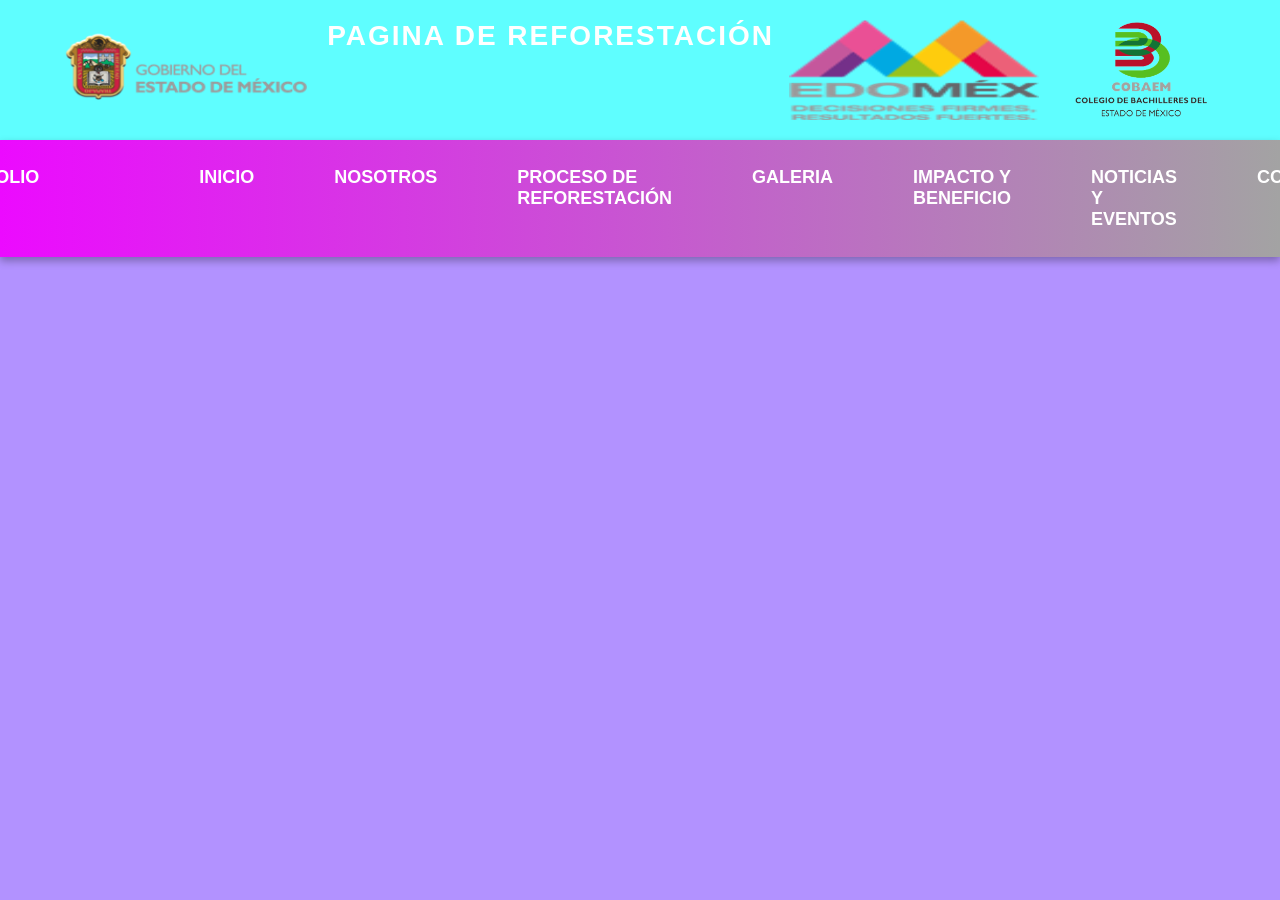
<file: reforestacion/index.html>
<!DOCTYPE html>
<html>
<head>
	<meta charset="utf-8">
	<meta name="viewport" content="width=device-width, initial-scale=1">
	<link rel="stylesheet" type= "text/css" href="estilos.css"> 
	<title>Eco Book</title>
</head>
<body>
	<header>
		<img src="img/Estado.png" width="250px">

		<span> Pagina de reforestación </span>
<img src="img/Edomex.png" width="250px">
<img src="img/Cobaem.png" alt="logo del portafolio">
		
	</header>
 
<div>
	

<!-- Barra de navegacion -->
<nav>
	<ul>
		<li><a href="/figuada/index.html">Portafolio</a></li>
		<li><a href= "portafolio/index.html"></a>
		<li><a href="pagina de inicio.html">Inicio</a></li>
		<li><a href="nosotros.html">Nosotros</a></li>
		<li><a href="procesodereforestacion.html">Proceso de reforestación</a> </li>
		<li><a href="galeria.html">Galeria</a></li>
		<li><a href="impactosybeneficios.html">Impacto y Beneficio</a></li>
		<li><a href="noticiasyeventos.html">Noticias y Eventos</a></li>
		<li><a href="contacto.html">Contacto</a></li>
    </ul>
</nav>

</body>
</html>
</file>
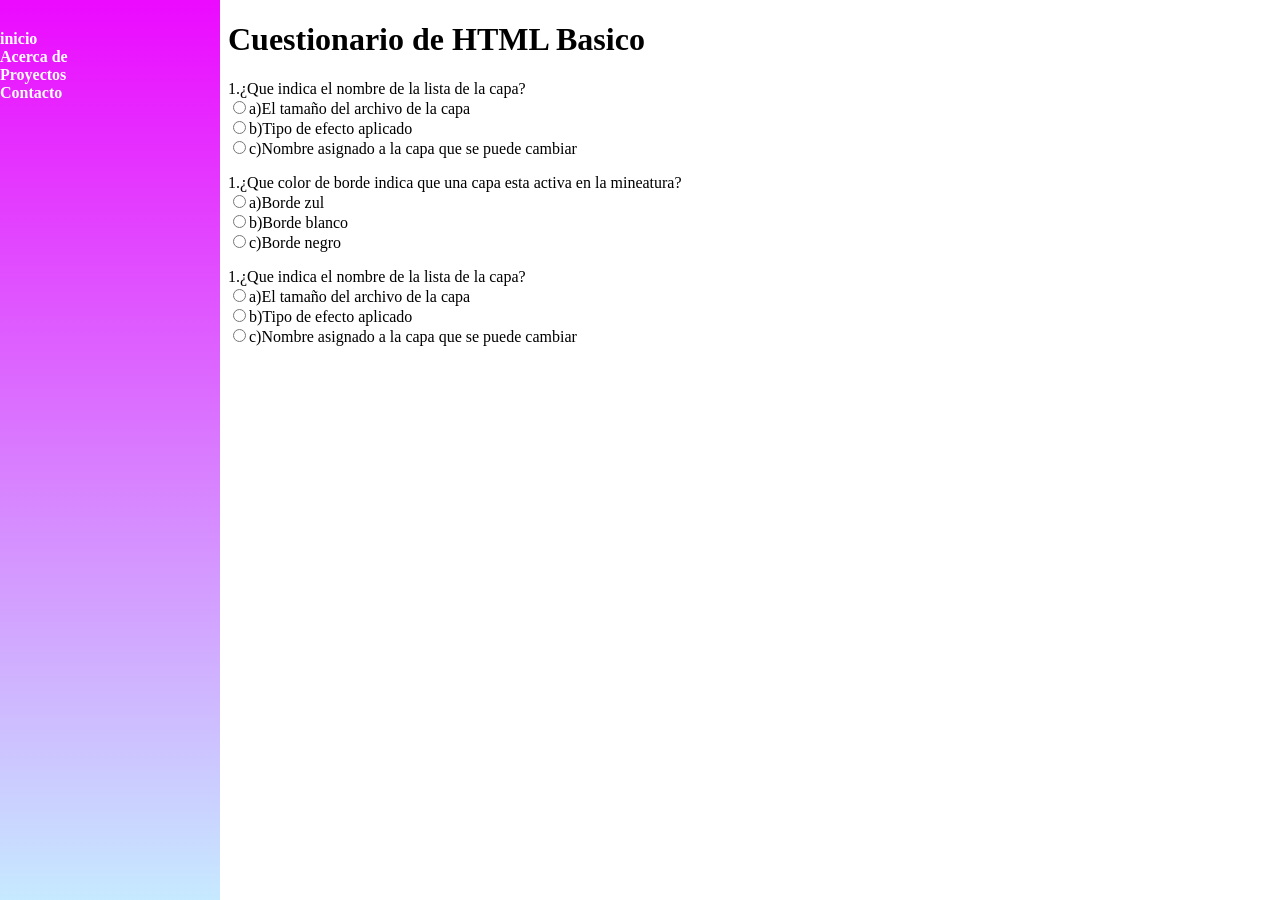
<file: cuestionario.html>
<!DOCTYPE html>
<html>
<head>
	<meta charset="utf-8">
	<meta name="viewport" content="width=device-width, initial-scale=1">
	<title>Cuestionario</title>
</head>
<!--Nav izquierdo-->
<nav>
	<ul> 
		<li><a href="inicio.html">inicio</a></li>
		<li><a href="#">Acerca de</a></li>
		<li><a href="#">Proyectos</a>
		<ul>
		<li><a href="#">Calificaciones</a></li>
		<li><a href="#">Directorio</a></li>
		<li><a href="#">Reforestación</a></li>
		<li><a href="cuestionario.html">Cuestionario</a></li>
		</ul></li>
		<li><a href="contacto.html">Contacto</a></li>
	</ul>
</nav>
<div class="contenido">
	<title>Mi portafolio 603A</title>
	<style type="text/css"></style>
	<link rel="stylesheet" type= "text/css" href="estilos.css"> 
</head>

<body>
<h1>Cuestionario de HTML Basico</h1>
<form action="#"method="post">
	<!pregunta 1-->
		<p> 1.¿Que indica el nombre de la lista de la capa?</br>
			<input type="radio" name="p1"value="a">a)El tamaño del archivo de la capa</br>
			<input type="radio" name="p1"value="b">b)Tipo de efecto aplicado</br>
			<input type="radio" name="p1"value="c">c)Nombre asignado a la capa que se puede cambiar</br>
    <!pregunta 2-->
		<p> 1.¿Que color de borde indica que una capa esta activa en la mineatura?</br>
			<input type="radio" name="p1"value="a">a)Borde zul</br>
			<input type="radio" name="p1"value="b">b)Borde blanco</br>
			<input type="radio" name="p1"value="c">c)Borde negro</br>
	<!pregunta 3-->
		<p> 1.¿Que indica el nombre de la lista de la capa?</br>
			<input type="radio" name="p1"value="a">a)El tamaño del archivo de la capa</br>
			<input type="radio" name="p1"value="b">b)Tipo de efecto aplicado</br>
			<input type="radio" name="p1"value="c">c)Nombre asignado a la capa que se puede cambiar</br>		

</body>
</html>
</file>
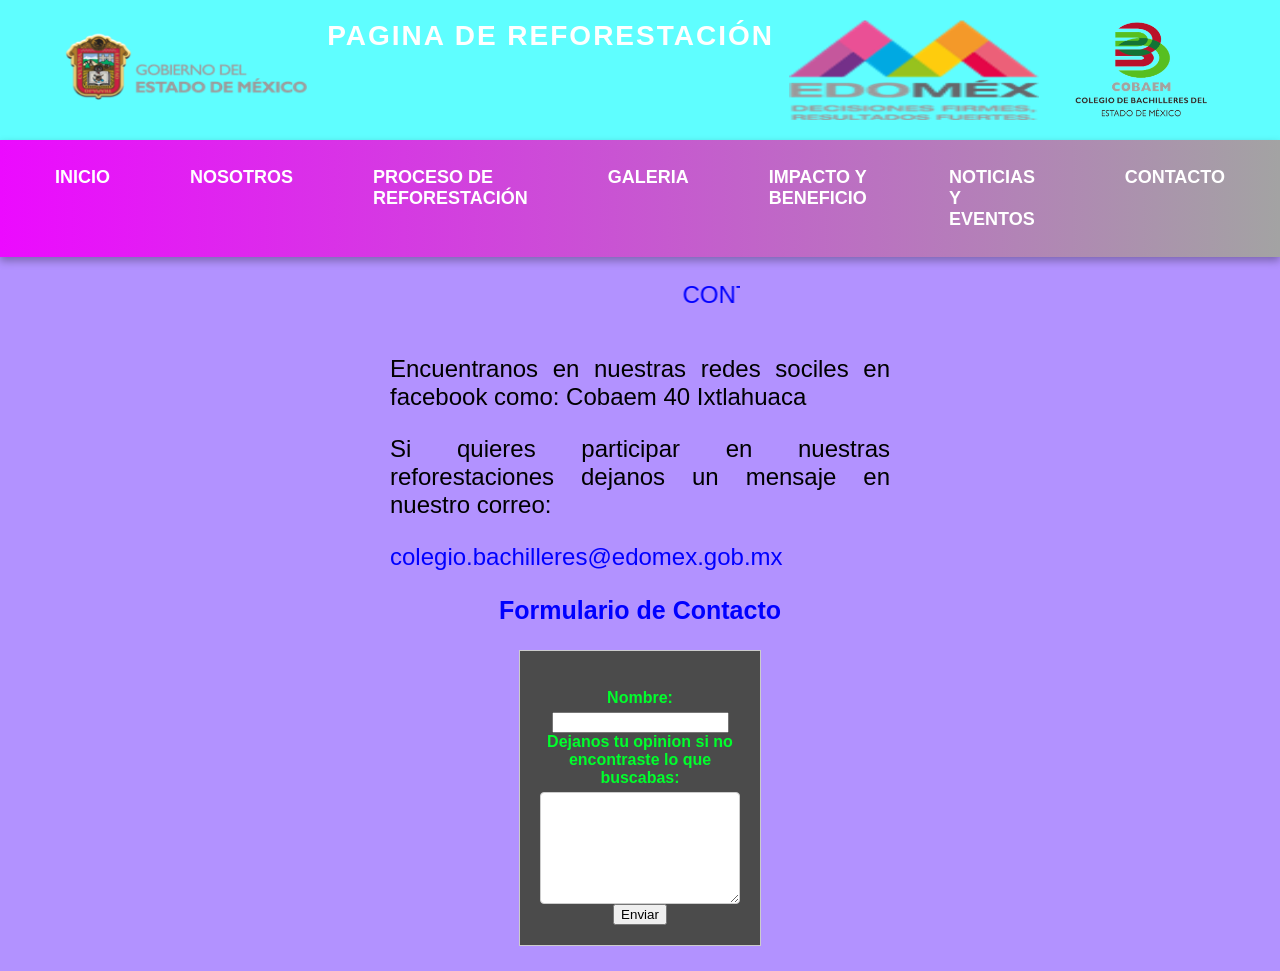
<file: reforestacion/contacto.html>
<html>
<head>
	<meta charset="utf-8">
	<meta name="viewport" content="width=device-width, initial-scale=1">
	<link rel="stylesheet" type= "text/css" href="estilos2.css"> 
	<title>Eco Book</title>
	<style>
		p{
			font-size: 1.5em;
			color: black;
		}
	</style>
</head>
<body>
<header>
		<img src="img/Estado.png" width="250px">

		<span> Pagina de reforestación </span>
<img src="img/Edomex.png" width="250px">
<img src="img/Cobaem.png" alt="logo del portafolio">
		
	</header>

	 
<!-- Barra de navegacion -->
<nav>
	<ul>
		<li><a href="pagina de inicio.html">Inicio</a></li>
		<li><a href="nosotros.html">Nosotros</a></li>
		<li><a href="procesodereforestacion.html">Proceso de reforestación</a> </li>
		<li><a href="galeria.html">Galeria</a></li>
		<li><a href="impactosybeneficios.html">Impacto y Beneficio</a></li>
		<li><a href="noticiasyeventos.html">Noticias y Eventos</a></li>
		<li><a href="index.html">Contacto</a></li>


</ul>
</nav>
<p style="color: blue; text-align: center;"style="font-size: 40px;">
<marquee direction="left" behavior="scroll" scrollamount="5" scrolldelay="100"width="200" height="50">CONTACTO</marquee></p>
 <center><p style="text-align: justify; width: 500px;color: black;"> Encuentranos en nuestras redes sociles en facebook como: Cobaem 40 Ixtlahuaca</p>
     <center><p style="text-align: justify; width: 500px;color: black;">Si quieres participar en nuestras reforestaciones dejanos un mensaje en nuestro correo:</p> 
     <center><p style="text-align: justify; width: 500px;color: blue;"> colegio.bachilleres@edomex.gob.mx</p> 

<title>Mi portafolio 603A</title>
	<style type="text/css"></style>
	<link rel="stylesheet" type= "text/css" href="estilos.css"> 
</head>
<h1>
	<style>
		p{
			font-size: 1.5em;
			color: black;
		}
	</style>

    <p style="color: blue; text-align: center;font-size: 25px;"> Formulario de Contacto</p>
  </h1>
  <form action="#" method="post">
  	<br>
    <label for="Nombre">Nombre:</label>
    <input type="Nombre" id="Nombre" name="Nombre" required>
  	<br>
    <label for="Mensaje"> Dejanos tu opinion si no encontraste lo que buscabas:</label>
    <textarea id="Mensaje" name="Mensaje" rows="5" required></textarea>
    <button type="Submit">Enviar</button>
  </form>

</body>
</html>
</body>
</html>
</file>
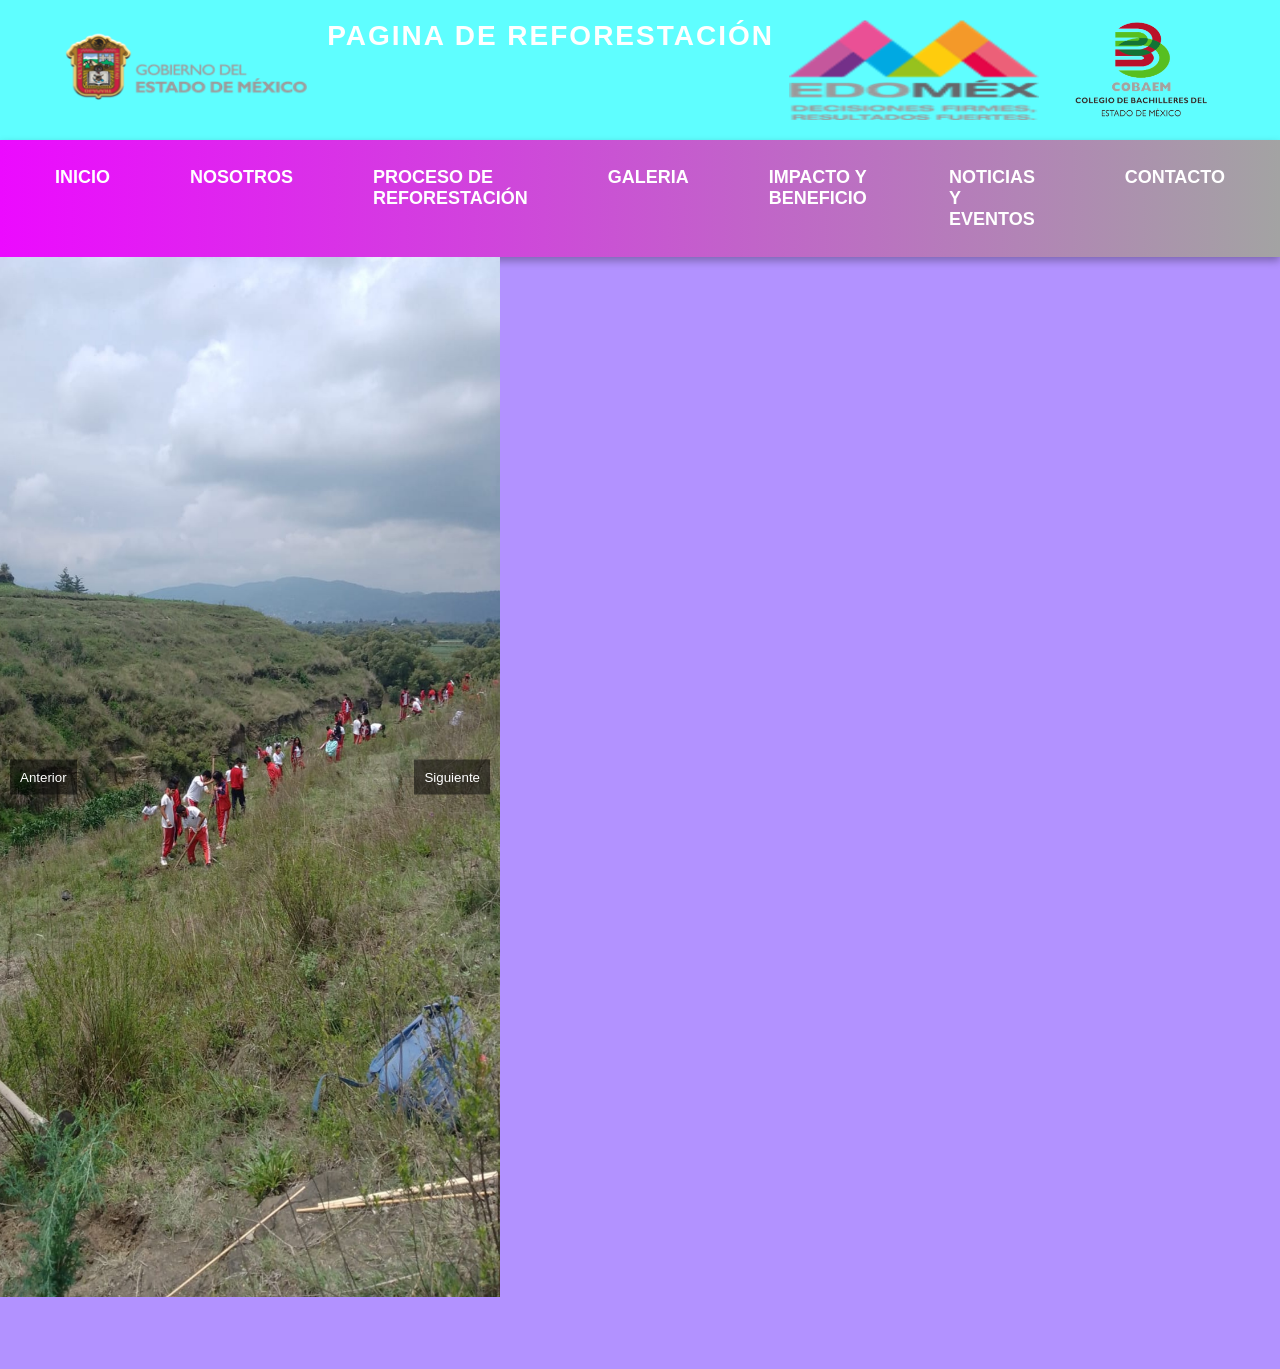
<file: reforestacion/galeria.html>
<html>
<head>
	<meta charset="utf-8">
	<meta name="viewport" content="width=device-width, initial-scale=1">
	<link rel="stylesheet" type= "text/css" href="estilos.css"> 
	<title>Eco Book</title>
<style>
		p{
			font-size: 1.5em;
			color: black;
		}
	</style>
</head>
<body>
	<header>
		<img src="img/Estado.png" width="250px">

		<span> Pagina de reforestación </span>
<img src="img/Edomex.png" width="250px">
<img src="img/Cobaem.png" alt="logo del portafolio">
			</header>




<!-- Barra de navegacion -->
<nav>
	<ul>
		<li><a href="pagina de inicio.html">Inicio</a></li>
		<li><a href="nosotros.html">Nosotros</a></li>
		<li><a href="procesodereforestacion.html">Proceso de reforestación</a> </li>
		<li><a href="index.html">Galeria</a></li>
		<li><a href="impactosybeneficios.html">Impacto y Beneficio</a></li>
		<li><a href="noticiasyeventos.html">Noticias y Eventos</a></li>
		<li><a href="contacto.html">Contacto</a></li>
	</ul>
</nav>
     <div>
	
    </div>

    </div>
    <head>
<title>Carrusel de Imágenes</title>
<style>
  .carousel-container {
    width: 500px;
    overflow: hidden;
    position: relative;
  }

  .carousel-slide {
    display: flex;
    transition: transform 0.5s ease-in-out;
  }

  .carousel-slide img {
    width: 100%;
    flex-shrink: 0;
  }

  .carousel-button {
    position: absolute;
    top: 50%;
    transform: translateY(-50%);
    background-color: rgba(0, 0, 0, 0.5);
    color: white;
    border: none;
    padding: 10px;
    cursor: pointer;
  }

  .carousel-button.prev {
    left: 10px;
  }

  .carousel-button.next {
    right: 10px;
  }
</style>
</head>
<body>

  <div class="carousel-container">
    <div class="carousel-slide">
      <img src="1.jpg" alt="Imagen 1">
      <img src="2.jpg" alt="Imagen 2">
      <img src="3.jpg" alt="Imagen 3">
      <img src="4.jpg" alt="Imagen 4">
      <img src="5.jpg" alt="Imagen 5">
    </div>
    <button class="carousel-button prev" onclick="prevSlide()">Anterior</button>
    <button class="carousel-button next" onclick="nextSlide()">Siguiente</button>
  </div>

  <script>
    let slideIndex = 0;
    const slides = document.querySelector('.carousel-slide');
    const totalSlides = document.querySelectorAll('.carousel-slide img').length;

    function showSlide(index) {
      if (index >= totalSlides) {
        slideIndex = 0;
      } else if (index < 0) {
        slideIndex = totalSlides - 1;
      } else {
        slideIndex = index;
      }
      slides.style.transform = `translateX(${-slideIndex * 100}%)`;
    }

    function nextSlide() {
      showSlide(slideIndex + 1);
    }

    function prevSlide() {
      showSlide(slideIndex - 1);
    }

    // Optional: Auto slide every few seconds
    // setInterval(nextSlide, 3000);
  </script>

</body>
<br>
<br>
<br>
<br>

</body>
</html>
</file>
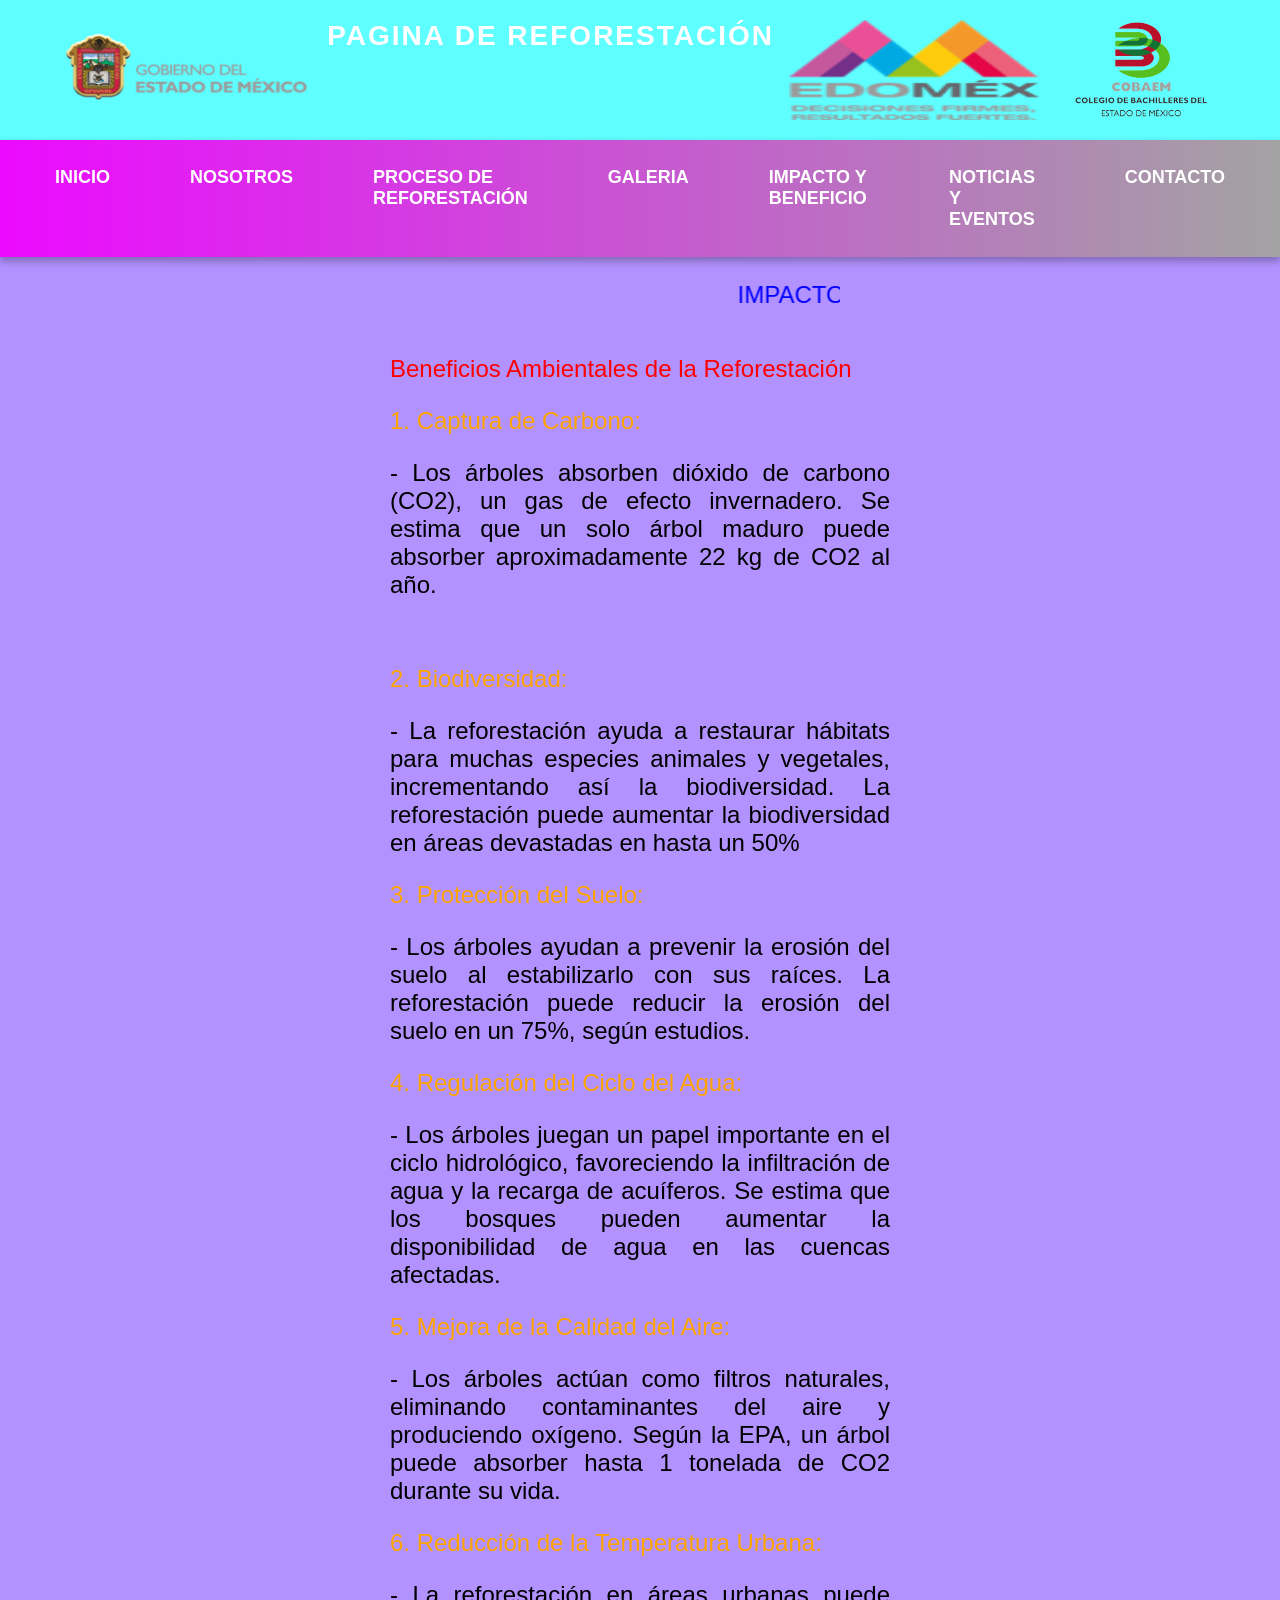
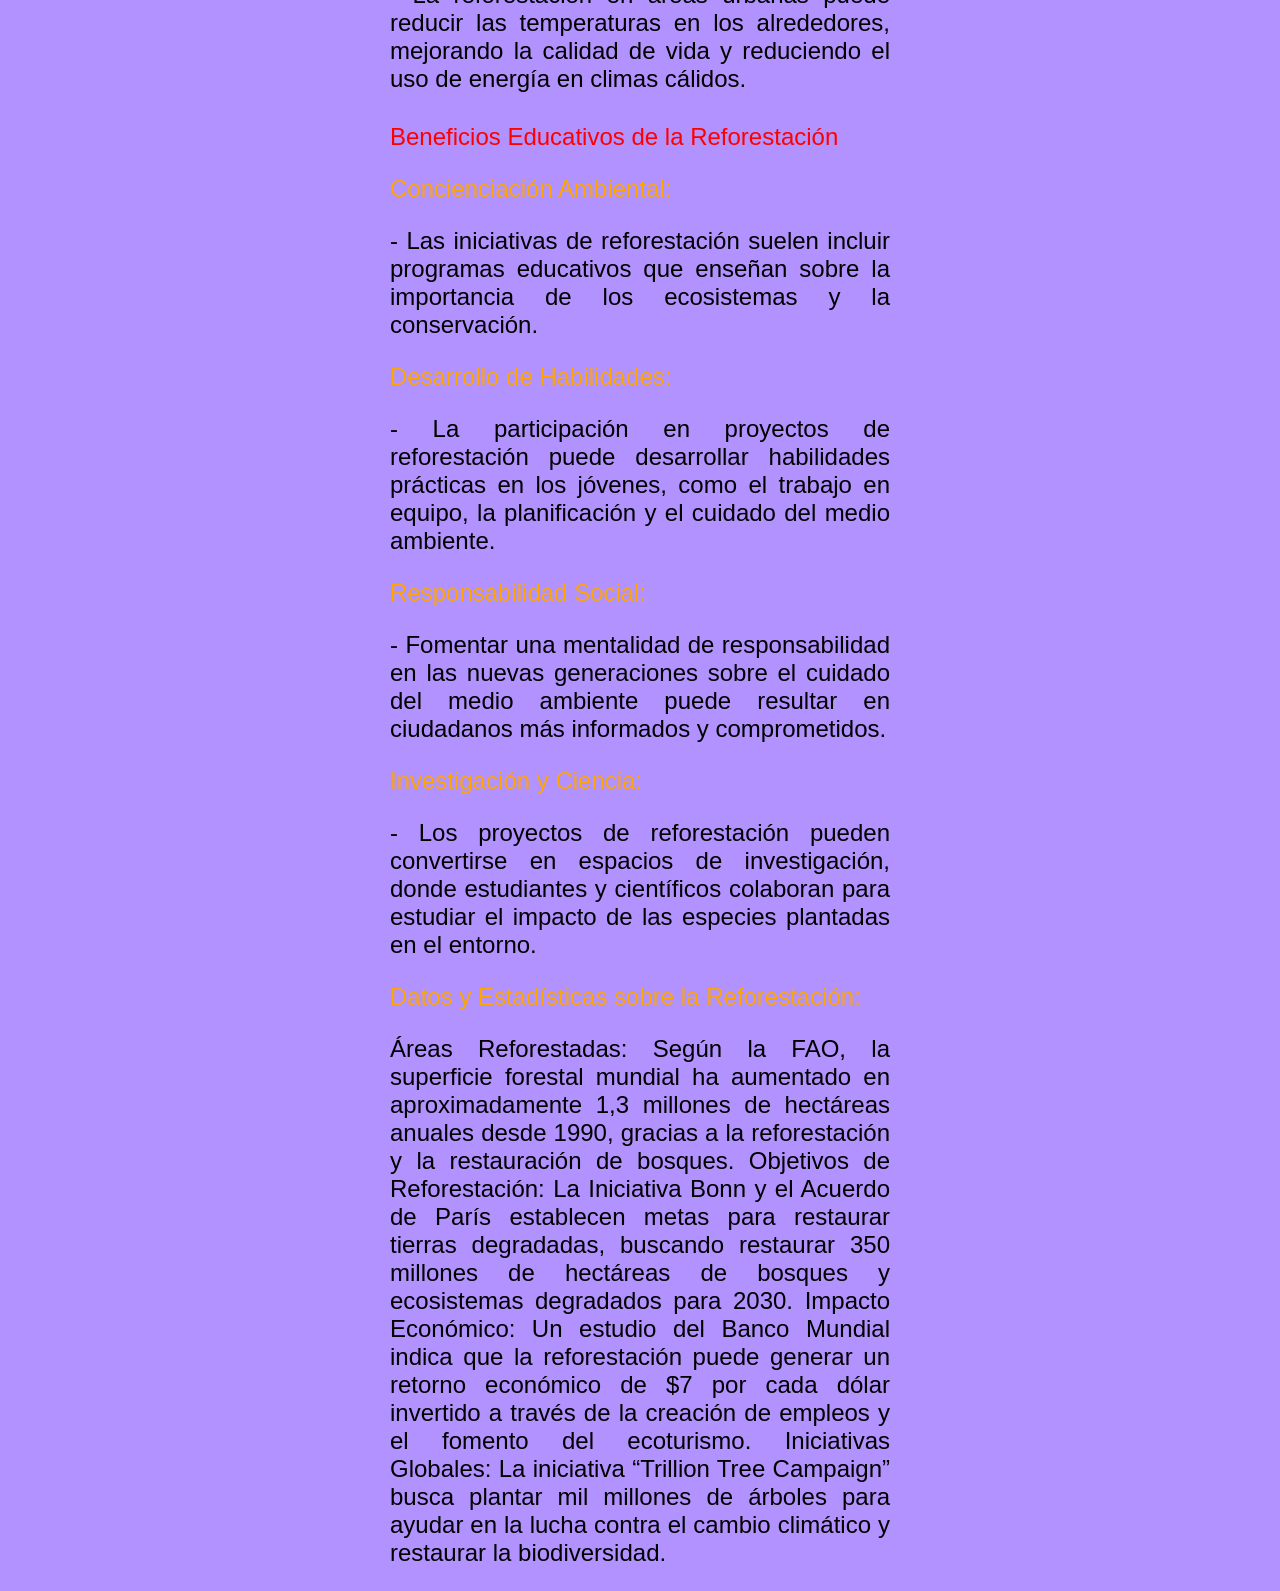
<file: reforestacion/impactosybeneficios.html>
<html>
<head>
	<meta charset="utf-8">
	<meta name="viewport" content="width=device-width, initial-scale=1">
	<link rel="stylesheet" type= "text/css" href="estilos.css"> 
	<title>Eco Book</title>
	<style>
		p{
			font-size: 1.5em;
			color: black;
		}
	</style>
	
</head>
<body>
<header>
		<img src="img/Estado.png" width="250px">

		<span> Pagina de reforestación </span>
<img src="img/Edomex.png" width="250px">
<img src="img/Cobaem.png" alt="logo del portafolio">
	
	</header>
	

<!-- Barra de navegacion -->
<nav>
	<ul>
	   <li><a href="pagina de inicio.html">Inicio</a></li>
		<li><a href="nosotros.html">Nosotros</a></li>
		<li><a href="procesodereforestacion.html">Proceso de reforestación</a> </li>
		<li><a href="galeria.html">Galeria</a></li>
		<li><a href="index.html">Impacto y Beneficio</a></li>
		<li><a href="noticiasyeventos.html">Noticias y Eventos</a></li>
		<li><a href="contacto.html">Contacto</a></li>

</ul>
</nav>

<p style="color: blue; text-align: center;"style="font-size: 40px;">
<marquee direction="left" behavior="scroll" scrollamount="15" scrolldelay="200"width="400" height="50">IMPACTOS Y BENEFICIOS</marquee></p>

 <center><p style="text-align: justify; width: 500px;color: red;">Beneficios Ambientales de la Reforestación</p>

<center><p style="text-align: justify; width: 500px;color: orange;"> 1. Captura de Carbono:</p>
    <center><p style="text-align: justify; width: 500px;color: black;">  - Los árboles absorben dióxido de carbono (CO2), un gas de efecto invernadero. Se estima que un solo árbol maduro puede absorber aproximadamente 22 kg de CO2 al año.</p>
<br>
 <center><p style="text-align: justify; width: 500px;color: orange;">2. Biodiversidad:</p>
     <center><p style="text-align: justify; width: 500px;color: black;"> - La reforestación ayuda a restaurar hábitats para muchas especies animales y vegetales, incrementando así la biodiversidad. La reforestación puede aumentar la biodiversidad en áreas devastadas en hasta un 50%</p>

 <center><p style="text-align: justify; width: 500px;color: orange;">3. Protección del Suelo:</p>
     <center><p style="text-align: justify; width: 500px;color: black;"> - Los árboles ayudan a prevenir la erosión del suelo al estabilizarlo con sus raíces. La reforestación puede reducir la erosión del suelo en un 75%, según estudios.</p>

 <center><p style="text-align: justify; width: 500px;color: orange;">4. Regulación del Ciclo del Agua:</p>
    <center><p style="text-align: justify; width: 500px;color: black;"> - Los árboles juegan un papel importante en el ciclo hidrológico, favoreciendo la infiltración de agua y la recarga de acuíferos. Se estima que los bosques pueden aumentar la disponibilidad de agua en las cuencas afectadas.</p>

 <center><p style="text-align: justify; width: 500px;color: orange;">5. Mejora de la Calidad del Aire:</p>
     <center><p style="text-align: justify; width: 500px;color: black;"> - Los árboles actúan como filtros naturales, eliminando contaminantes del aire y produciendo oxígeno. Según la EPA, un árbol puede absorber hasta 1 tonelada de CO2 durante su vida.</p>

 <center><p style="text-align: justify; width: 500px;color: orange;">6. Reducción de la Temperatura Urbana:</p>
     <center><p style="text-align: justify; width: 500px;color: black;">- La reforestación en áreas urbanas puede reducir las temperaturas en los alrededores, mejorando la calidad de vida y reduciendo el uso de energía en climas cálidos.</p>

<p style="font-size: 30px;"Este texto es mas grande>
  

<center><p style="text-align: justify; width: 500px;color: red;">Beneficios Educativos de la Reforestación</p>

 <center><p style="text-align: justify; width: 500px;color: orange;">Concienciación Ambiental:</p>
     <center><p style="text-align: justify; width: 500px;color: black;">- Las iniciativas de reforestación suelen incluir programas educativos que enseñan sobre la importancia de los ecosistemas y la conservación.</p>
   
 <center><p style="text-align: justify; width: 500px;color: orange;">Desarrollo de Habilidades:</p>
     <center><p style="text-align: justify; width: 500px;color: black;"> - La participación en proyectos de reforestación puede desarrollar habilidades prácticas en los jóvenes, como el trabajo en equipo, la planificación y el cuidado del medio ambiente.</p>

 <center><p style="text-align: justify; width: 500px;color: orange;">Responsabilidad Social:</p>
     <center><p style="text-align: justify; width: 500px;color: black;">- Fomentar una mentalidad de responsabilidad en las nuevas generaciones sobre el cuidado del medio ambiente puede resultar en ciudadanos más informados y comprometidos.</p>

<center><p style="text-align: justify; width: 500px;color: orange;">Investigación y Ciencia:</p>
     <center><p style="text-align: justify; width: 500px;color: black;"> - Los proyectos de reforestación pueden convertirse en espacios de investigación, donde estudiantes y científicos colaboran para estudiar el impacto de las especies plantadas en el entorno.</p>


 <center><p style="text-align: justify; width: 500px;color: orange;">Datos y Estadísticas sobre la Reforestación:</p>


  <center><p style="text-align: justify; width: 500px;color: black;"> Áreas Reforestadas: Según la FAO, la superficie forestal mundial ha aumentado en aproximadamente 1,3 millones de hectáreas anuales desde 1990, gracias a la reforestación y la restauración de bosques.
Objetivos de Reforestación: La Iniciativa Bonn y el Acuerdo de París establecen metas para restaurar tierras degradadas, buscando restaurar 350 millones de hectáreas de bosques y ecosistemas degradados para 2030.
Impacto Económico: Un estudio del Banco Mundial indica que la reforestación puede generar un retorno económico de $7 por cada dólar invertido a través de la creación de empleos y el fomento del ecoturismo.
Iniciativas Globales: La iniciativa “Trillion Tree Campaign” busca plantar mil millones de árboles para ayudar en la lucha contra el cambio climático y restaurar la biodiversidad.</p>

</body>
</html>
</file>
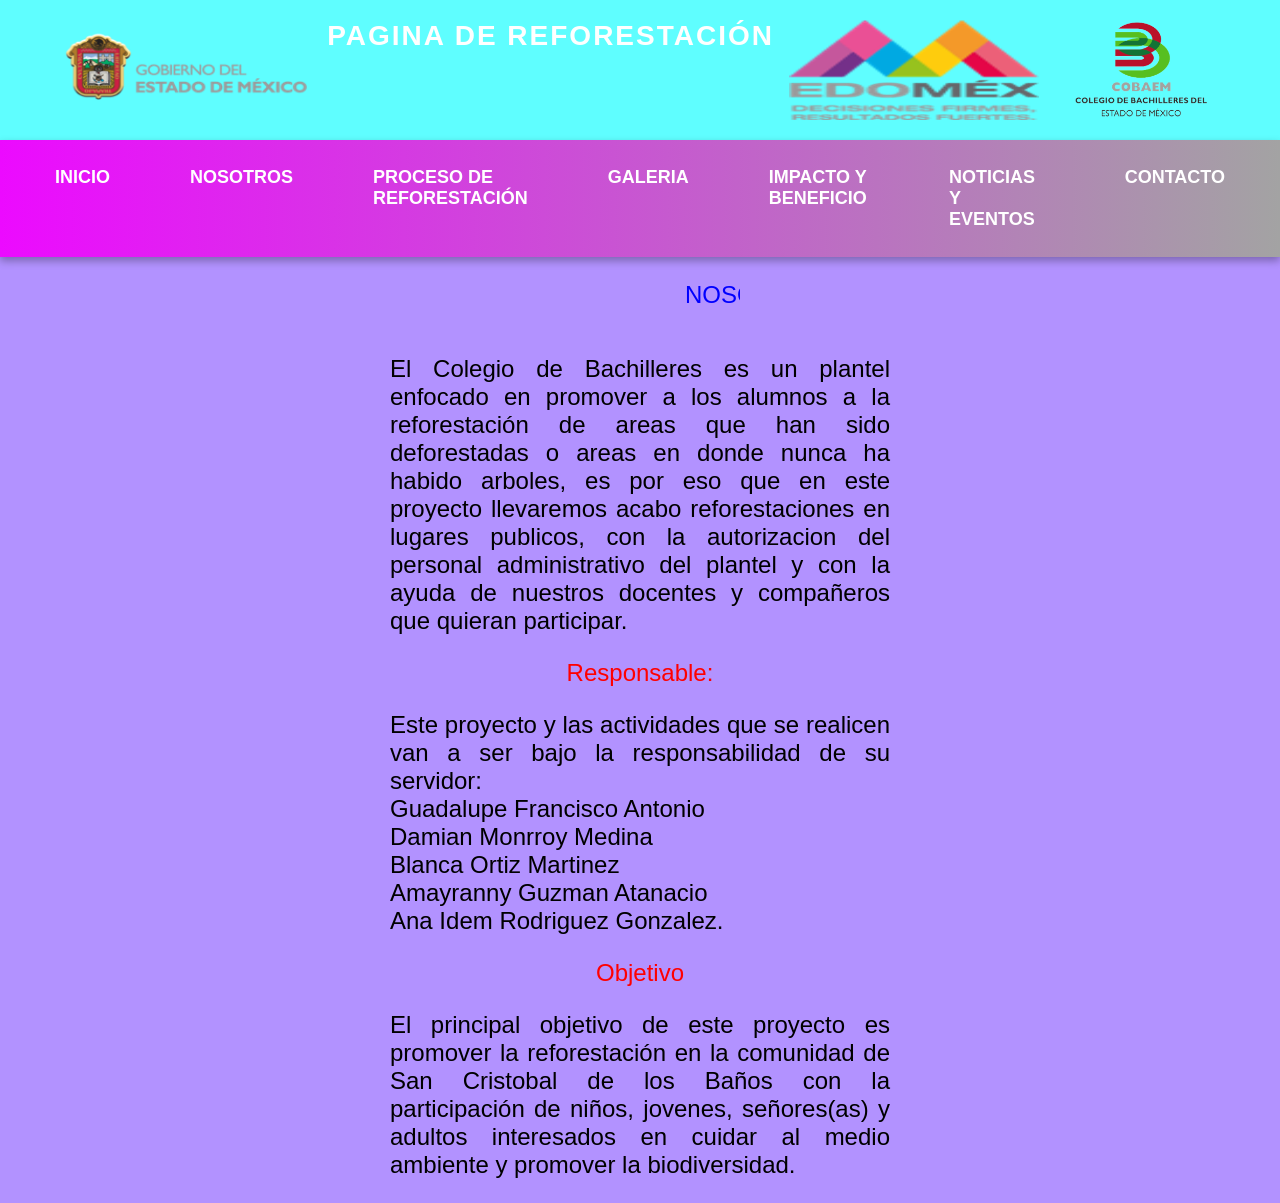
<file: reforestacion/nosotros.html>
<html>
<head>
	<meta charset="utf-8">
	<meta name="viewport" content="width=device-width, initial-scale=1">
	<link rel="stylesheet" type= "text/css" href="estilos.css"> 
	<title>Eco Book</title>
	<style>
		p{
			font-size: 1.5em;
			color: black;
		}
	</style>
	
</head>
<body>
<header>
		<img src="img/Estado.png" width="250px">

		<span> Pagina de reforestación </span>
<img src="img/Edomex.png" width="250px">
<img src="img/Cobaem.png" alt="logo del portafolio">
		
	</header>
	

<!-- Barra de navegacion -->
<nav>
	<ul>
		<li><a href="pagina de inicio.html">Inicio</a></li>
		<li><a href="index.html">Nosotros</a></li>
		<li><a href="procesodereforestacion.html">Proceso de reforestación</a> </li>
		<li><a href="galeria.html">Galeria</a></li>
		<li><a href="impactosybeneficios.html">Impacto y Beneficio</a></li>
		<li><a href="noticiasyeventos.html">Noticias y Eventos</a></li>
		<li><a href="contacto.html">Contacto</a></li>

</ul>
</nav>
<p style="color: blue; text-align: center;"style="font-size: 40px;">
<marquee direction="left" behavior="scroll" scrollamount="5" scrolldelay="100"width="200" height="50">NOSOTROS</marquee></p>

<center><p style="text-align: justify; width: 500px;"> 

	El Colegio de Bachilleres es un plantel enfocado en promover a los alumnos a la reforestación de areas que han sido deforestadas o areas en donde nunca ha habido arboles, es por eso que en este proyecto llevaremos acabo reforestaciones en lugares publicos, con la autorizacion del personal administrativo del plantel y con la ayuda de nuestros docentes y compañeros que quieran participar.</p>
	
<p style="color: red;"style="font-size: 40px;">Responsable:</p>
	<center><p style="text-align: justify; width: 500px;"> Este proyecto y las actividades que se realicen van a ser bajo la responsabilidad de su servidor: 
		<br>
	Guadalupe Francisco Antonio
	<br>
    Damian Monrroy Medina
    <br>
    Blanca Ortiz Martinez
    <br>
    Amayranny Guzman Atanacio 
    <br>
    Ana Idem Rodriguez Gonzalez.</p>
	
<p style="color: red;"style="font-size: 40px;"> Objetivo</p>
	<center><p style="text-align: justify; width: 500px;"> El principal objetivo de este proyecto es promover la reforestación en la comunidad de San Cristobal de los Baños con la participación de niños, jovenes, señores(as) y adultos interesados en cuidar al medio ambiente y promover la biodiversidad.</p>


	</body>
</html>
</file>
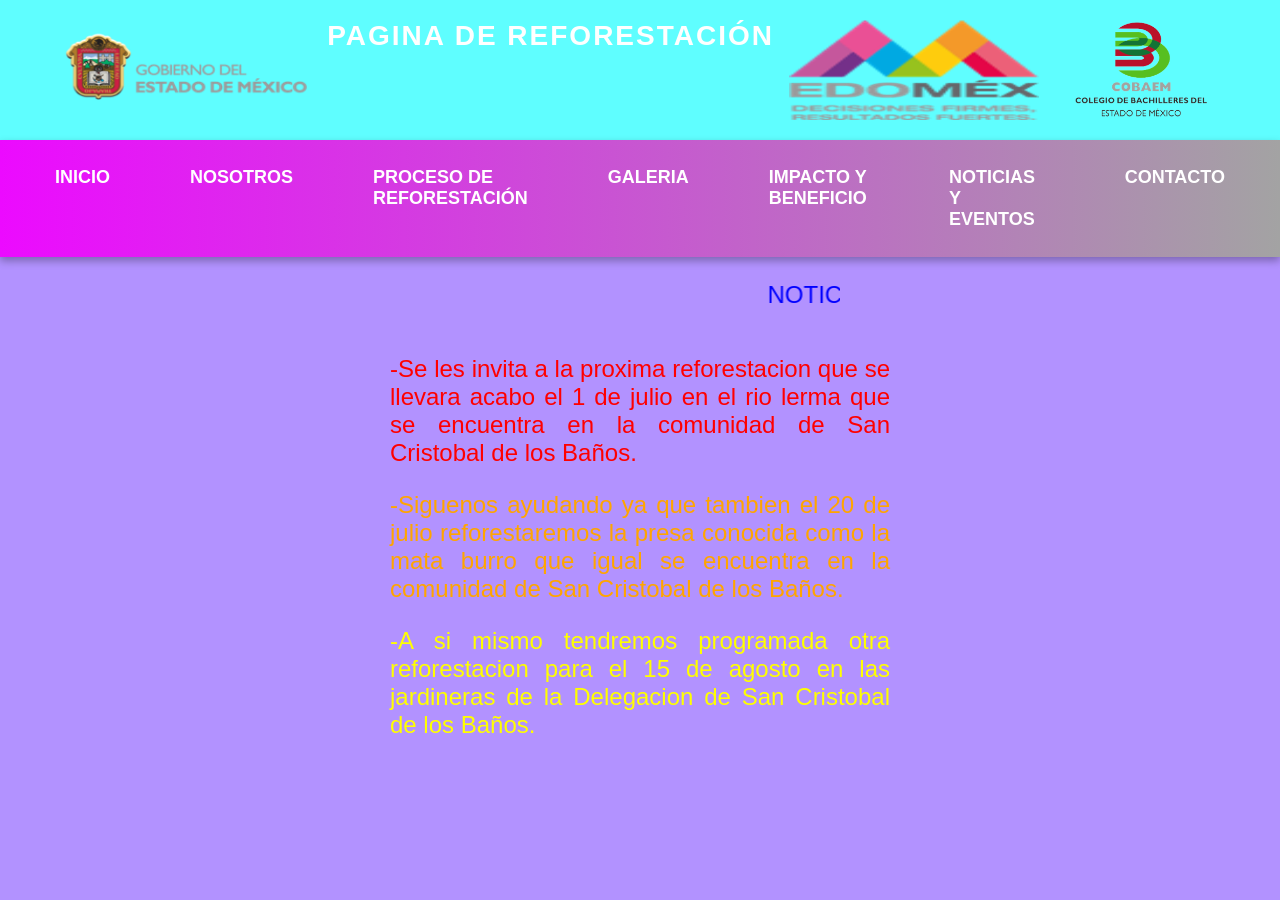
<file: reforestacion/noticiasyeventos.html>
<html>
<head>
	<meta charset="utf-8">
	<meta name="viewport" content="width=device-width, initial-scale=1">
	<link rel="stylesheet" type= "text/css" href="estilos.css"> 
	<title>Eco Book</title>
	<style>
		p{
			font-size: 1.5em;
			color: black;
		}
	</style>
	
</head>
<body>
<header>
		<img src="img/Estado.png" width="250px">

		<span> Pagina de reforestación </span>
<img src="img/Edomex.png" width="250px">
<img src="img/Cobaem.png" alt="logo del portafolio">
		
	</header>
	

<!-- Barra de navegacion -->
<nav>
	<ul>
		<li><a href="pagina de inicio.html">Inicio</a></li>
		<li><a href="nosotros.html">Nosotros</a></li>
		<li><a href="procesodereforestacion.html">Proceso de reforestación</a> </li>
		<li><a href="galeria.html">Galeria</a></li>
		<li><a href="impactosybeneficios.html">Impacto y Beneficio</a></li>
		<li><a href="index.html">Noticias y Eventos</a></li>
		<li><a href="contacto.html">Contacto</a></li>


</ul>
</nav>
<p style="color: blue; text-align: center;"style="font-size: 40px;">
<marquee direction="left" behavior="scroll" scrollamount="15" scrolldelay="200"width="400" height="50">NOTICIAS Y EVENTOS</marquee></p>

   <center><p style="text-align: justify; width: 500px;color: red;">
 	 -Se les invita a la proxima reforestacion que se llevara acabo el 1 de julio en el rio lerma que se encuentra en la comunidad de San Cristobal de los Baños.</p>

 
 	<center><p style="text-align: justify; width: 500px;color: orange;">
 	 -Siguenos ayudando ya que tambien el 20 de julio reforestaremos la presa conocida como la mata burro que igual se encuentra en la comunidad de San Cristobal de los Baños.</p>

   <center><p style="text-align: justify; width: 500px; color: yellow;">
    -A si mismo tendremos programada otra reforestacion para el 15 de agosto en las jardineras de la Delegacion de San Cristobal de los Baños.</p>





</body>
</html>
</file>
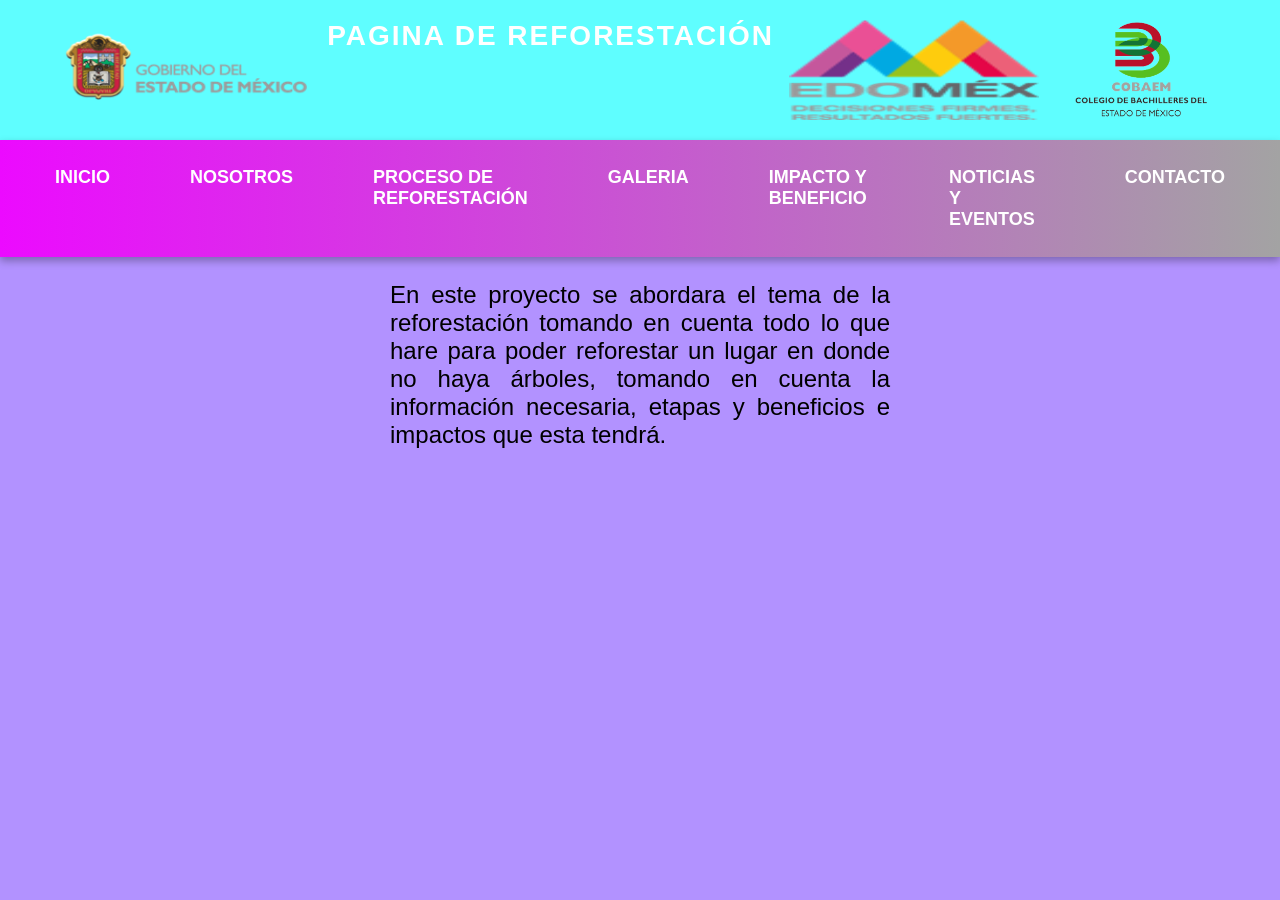
<file: reforestacion/pagina de inicio.html>
<!DOCTYPE html>
<html>
<head>
	<meta charset="utf-8">
	<meta name="viewport" content="width=device-width, initial-scale=1">
	<link rel="stylesheet" type= "text/css" href="estilos.css"> 
	<title>Eco Book</title>
	<style>
		p{
			font-size: 1.5em;
			color: black;
		}
	</style>
</head>
<body>
<header>
		<img src="img/Estado.png" width="250px">

		<span> Pagina de reforestación </span>
<img src="img/Edomex.png" width="250px">
<img src="img/Cobaem.png" alt="logo del portafolio">
		
	</header>	

<!-- Barra de navegacion -->
<nav>
	<ul>
		<li><a href="index.html">Inicio</a></li>
		<li><a href="nosotros.html">Nosotros</a></li>
		<li><a href="procesodereforestacion.html">Proceso de reforestación</a> </li>
		<li><a href="galeria.html">Galeria</a></li>
		<li><a href="impactosybeneficios.html">Impacto y Beneficio</a></li>
		<li><a href="noticiasyeventos.html">Noticias y Eventos</a></li>
		<li><a href="contacto.html">Contacto</a></li>
</ul>
</nav>


   <p style="color: black;"style="font-size: 40px;"> 
   <center><p style="text-align: justify; width: 500px;">En este proyecto se abordara el tema de la reforestación tomando en cuenta todo lo que hare para poder reforestar un lugar en donde no haya árboles, tomando en cuenta la información necesaria, etapas y beneficios e impactos que esta tendrá.</p>
   </p>
  
</div>

</body>
</html>
</file>
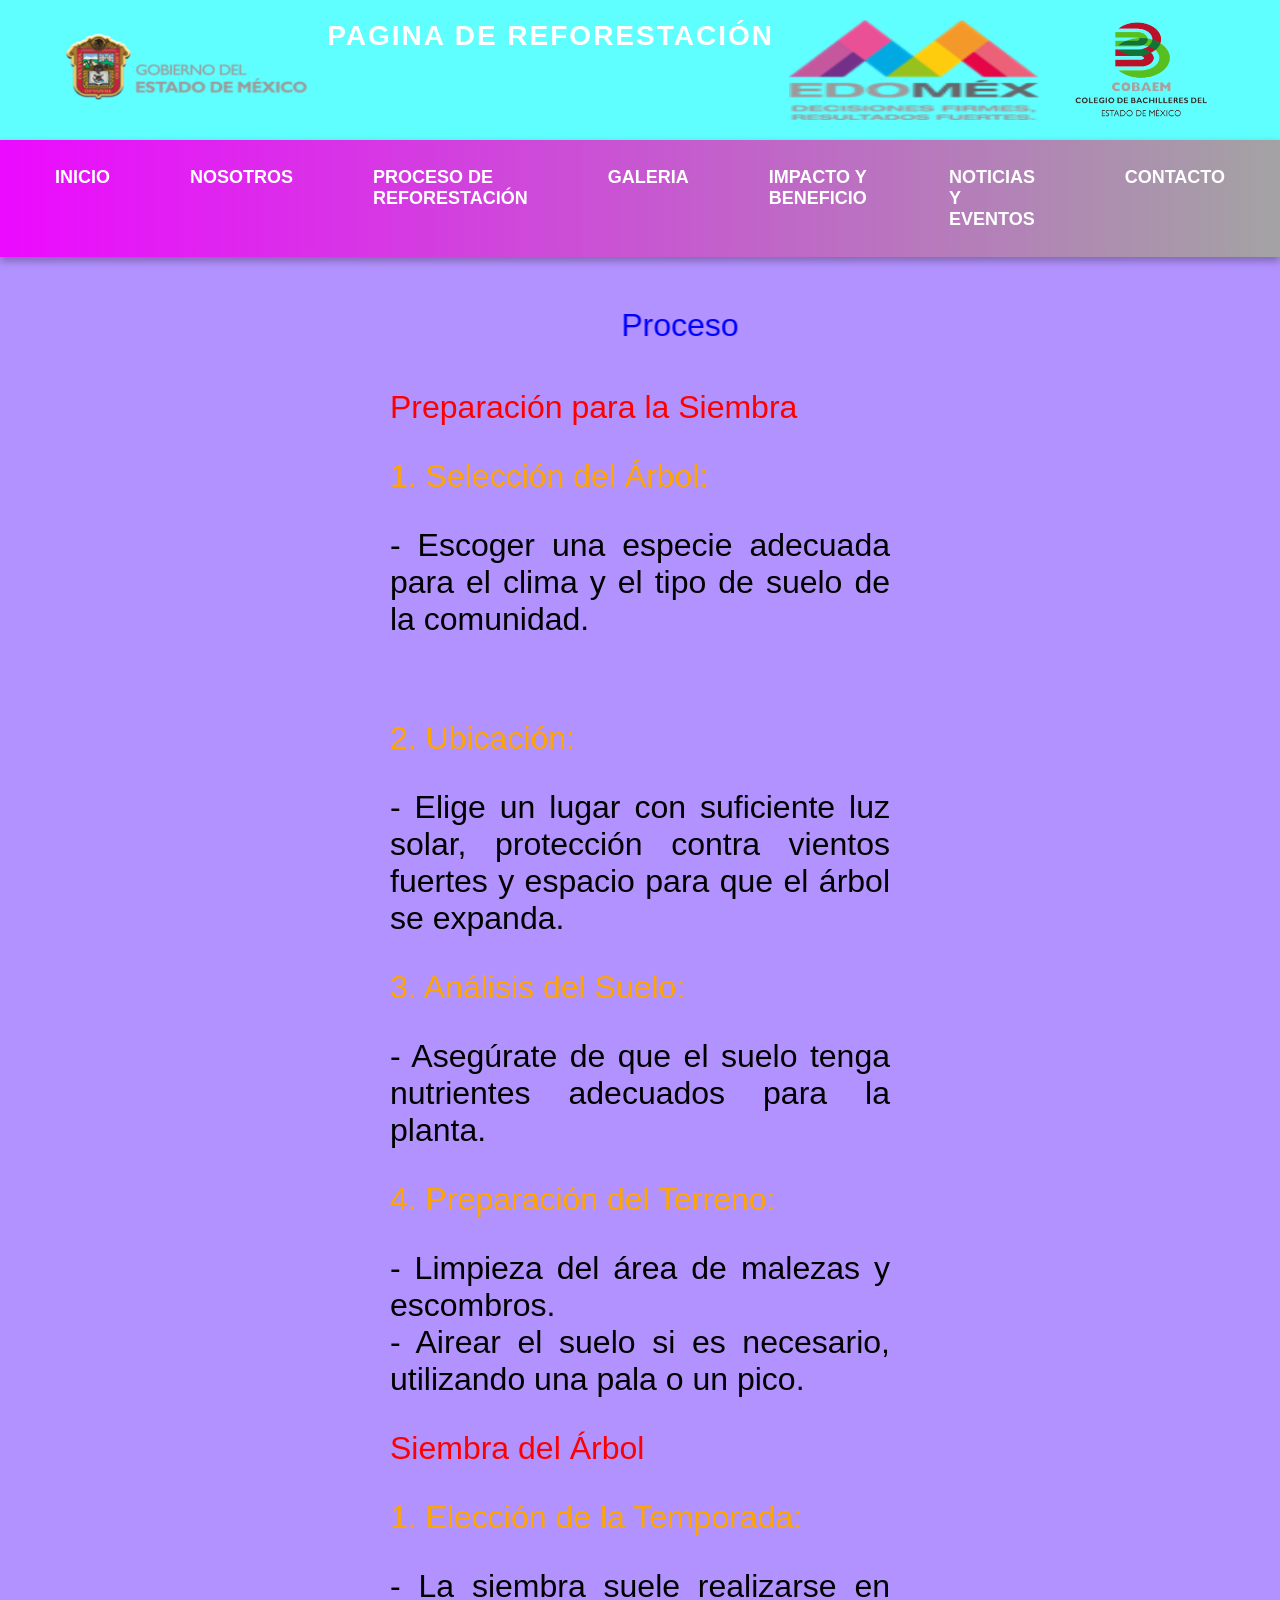
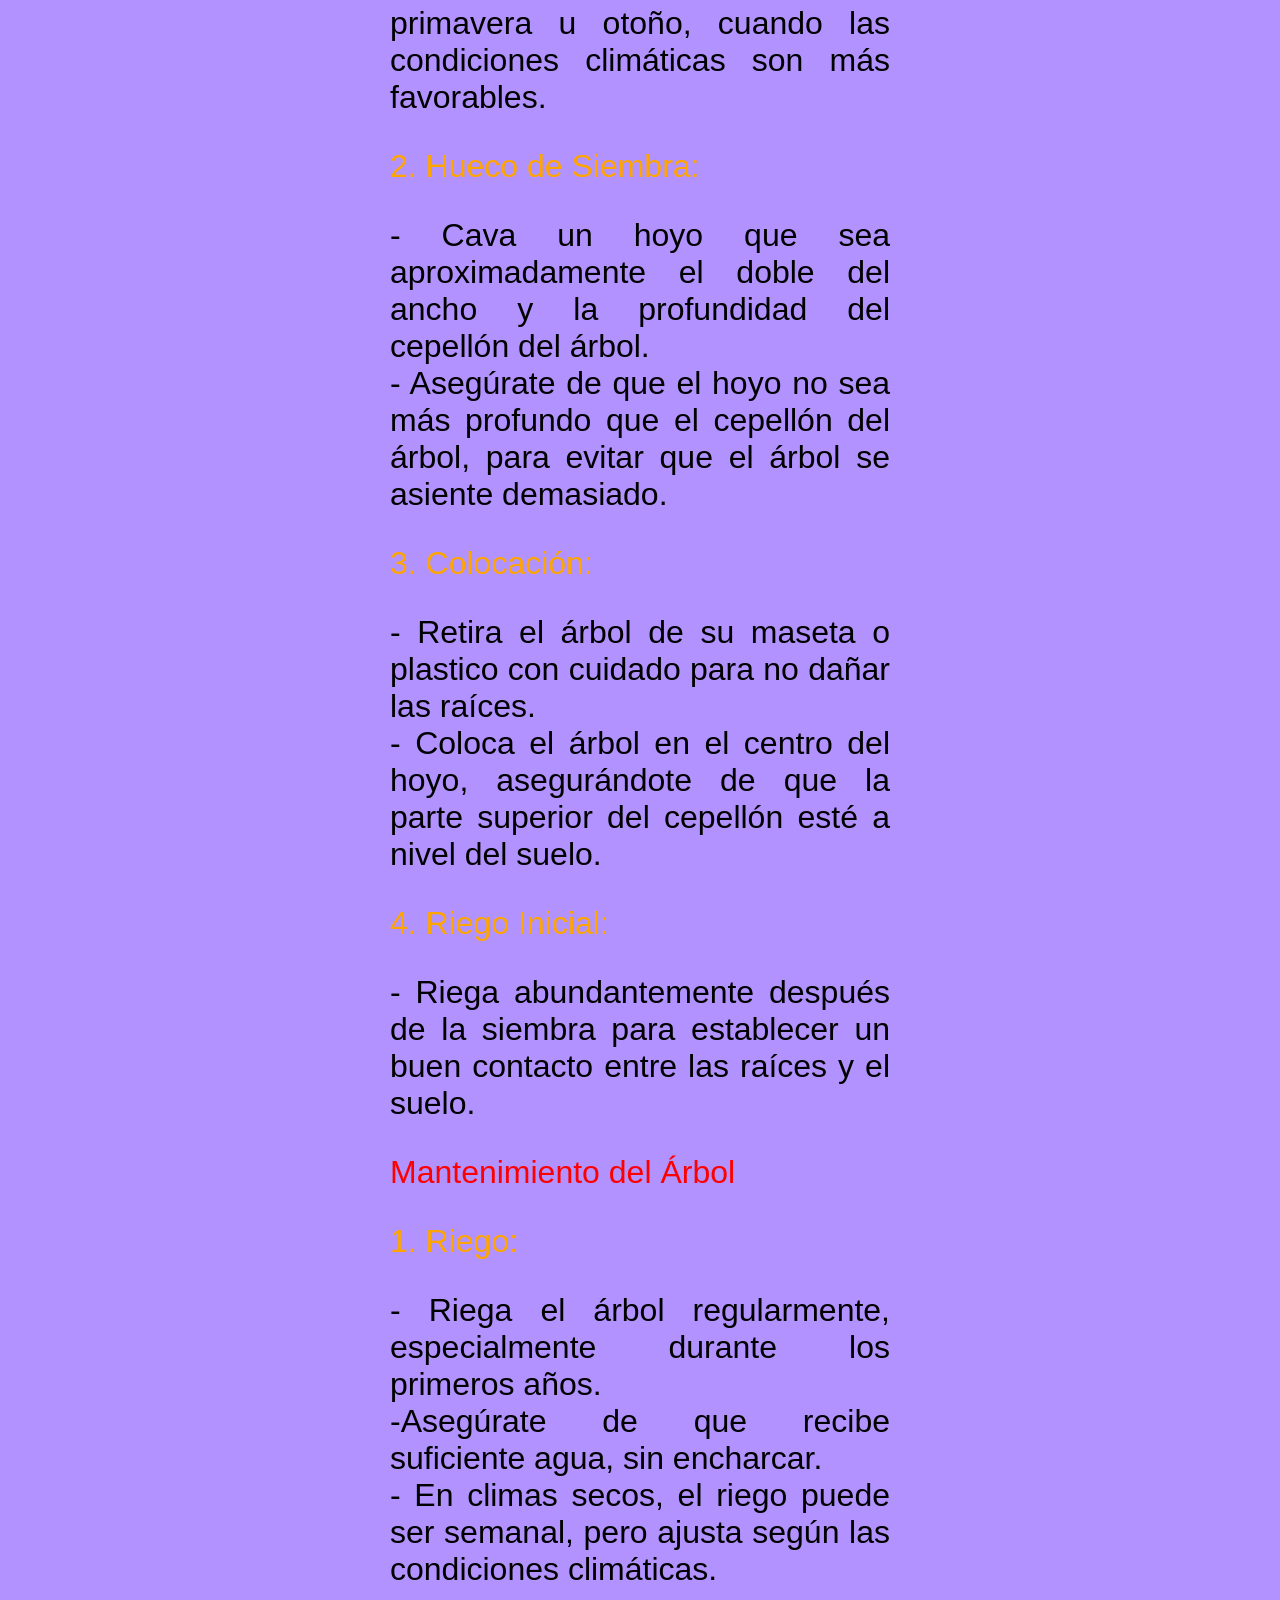
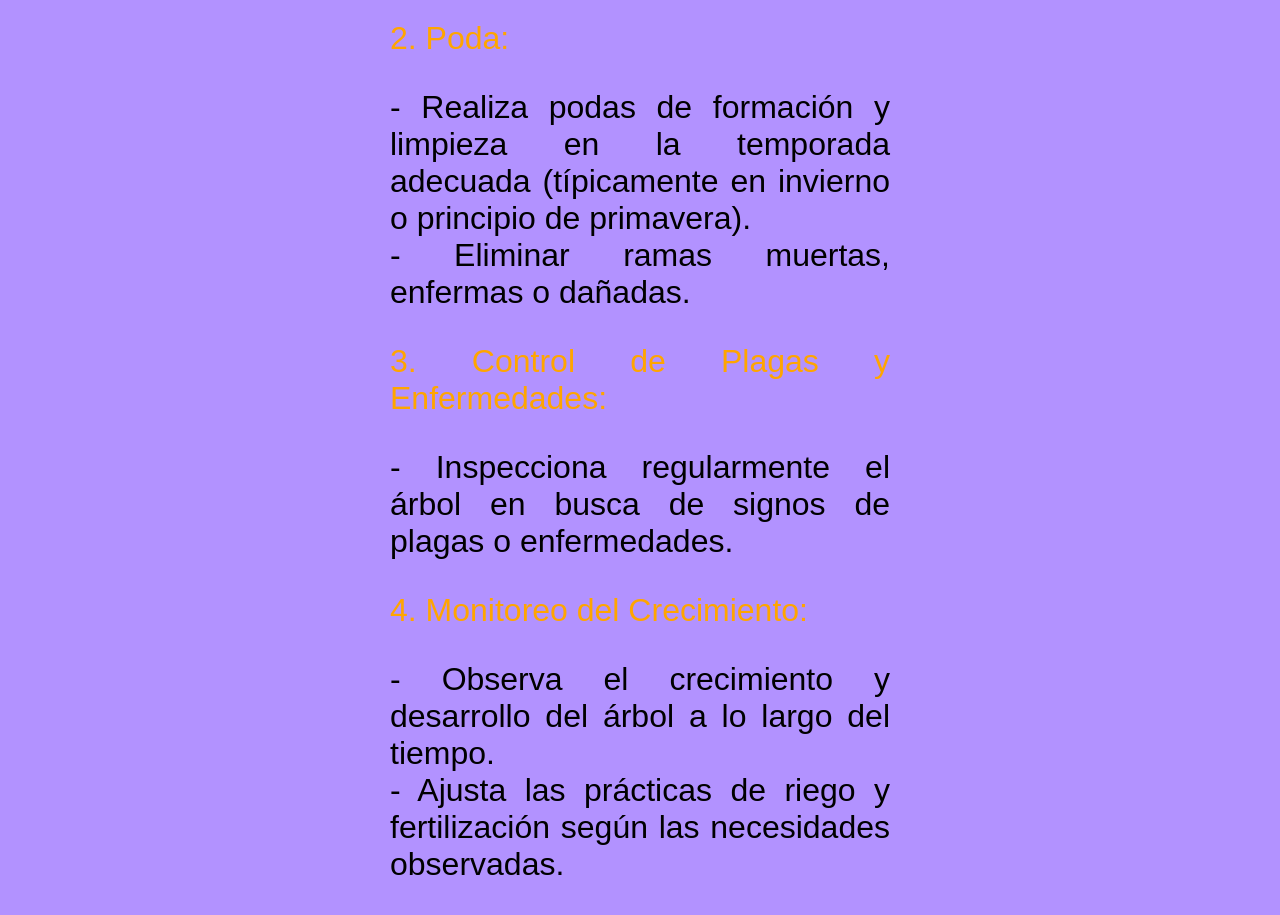
<file: reforestacion/procesodereforestacion.html>
<html>
<head>
	<meta charset="utf-8">
	<meta name="viewport" content="width=device-width, initial-scale=1">
	<link rel="stylesheet" type= "text/css" href="estilos.css"> 
	<title>Eco Book</title>
	<style>
		p{
			font-size: 2em;
			color: black;
		}
	</style>
	
</head>
<body>
<header>
		<img src="img/Estado.png" width="250px">
		<span> Pagina de reforestación </span>
<img src="img/Edomex.png" width="250px">
<img src="img/Cobaem.png" alt="logo del portafolio">
			</header>

<!-- Barra de navegacion -->
<nav>
	<ul>
		<li><a href="pagina de inicio.html">Inicio</a></li>
		<li><a href="Nosotros.html">Nosotros</a></li>
		<li><a href="index.html">Proceso de reforestación</a> </li>
		<li><a href="galeria.html">Galeria</a></li>
		<li><a href="impactosybeneficios.html">Impacto y Beneficio</a></li>
		<li><a href="noticiasyeventos.html">Noticias y Eventos</a></li>
		<li><a href="contacto.html">Contacto</a></li>

</ul>
</nav>
<br>

	 <center><p style="text-align: justify; width: 500px;color: blue;">
	 	<marquee direction="left" behavior="scroll" scrollamount="20" scrolldelay="250"width="350" height="50">Proceso de Reforestacion</marquee></p></p>


  <center><p style="text-align: justify; width: 500px;color: red;">Preparación para la Siembra</p>

 <center><p style="text-align: justify; width: 500px;color: orange;"> 1. Selección del Árbol:</p>
   <center><p style="text-align: justify; width: 500px;color: black;">- Escoger una especie adecuada para el clima y el tipo de suelo de la comunidad.</p>
<br>
 <center><p style="text-align: justify; width: 500px;color: orange;"> 2. Ubicación:</p>
  <center><p style="text-align: justify; width: 500px;color: black;">- Elige un lugar con suficiente luz solar, protección contra vientos fuertes y espacio para que el árbol se expanda.</p>

<center><p style="text-align: justify; width: 500px;color: orange;"> 3. Análisis del Suelo:</p>
    <center><p style="text-align: justify; width: 500px;color: black;">- Asegúrate de que el suelo tenga nutrientes adecuados para la planta.</p>

 <center><p style="text-align: justify; width: 500px;color: orange;"> 4. Preparación del Terreno:</p>
   <center><p style="text-align: justify; width: 500px;color: black;">- Limpieza del área de malezas y escombros.
   <br>- Airear el suelo si es necesario, utilizando una pala o un pico.</p>

<center><p style="text-align: justify; width: 500px;color: red;">Siembra del Árbol</p>

 <center><p style="text-align: justify; width: 500px;color: orange;">1. Elección de la Temporada:</p>
   <center><p style="text-align: justify; width: 500px;color: black;">- La siembra suele realizarse en primavera u otoño, cuando las condiciones climáticas son más favorables.</p>

 <center><p style="text-align: justify; width: 500px;color: orange;"> 2. Hueco de Siembra:</p>
   <center><p style="text-align: justify; width: 500px;color: black;">- Cava un hoyo que sea aproximadamente el doble del ancho y la profundidad del cepellón del árbol.
   <br>- Asegúrate de que el hoyo no sea más profundo que el cepellón del árbol, para evitar que el árbol se asiente demasiado.</p>

 <center><p style="text-align: justify; width: 500px;color: orange;"> 3. Colocación:</p>
    <center><p style="text-align: justify; width: 500px;color: black;">- Retira el árbol de su maseta o plastico con cuidado para no dañar las raíces.
   <br>- Coloca el árbol en el centro del hoyo, asegurándote de que la parte superior del cepellón esté a nivel del suelo.</p>

 <center><p style="text-align: justify; width: 500px;color: orange;"> 4. Riego Inicial:</p>
    <center><p style="text-align: justify; width: 500px;color: black;">- Riega abundantemente después de la siembra para establecer un buen contacto entre las raíces y el suelo.</p>

 <center><p style="text-align: justify; width: 500px;color: red;">Mantenimiento del Árbol</p>

 <center><p style="text-align: justify; width: 500px;color: orange;"> 1. Riego:</p>
   <center><p style="text-align: justify; width: 500px;color: black;">- Riega el árbol regularmente, especialmente durante los primeros años. 
   	<br>-Asegúrate de que recibe suficiente agua, sin encharcar.
   <br>- En climas secos, el riego puede ser semanal, pero ajusta según las condiciones climáticas.</p>

 <center><p style="text-align: justify; width: 500px;color: orange;"> 2. Poda:</p>
    <center><p style="text-align: justify; width: 500px;color: black;">- Realiza podas de formación y limpieza en la temporada adecuada (típicamente en invierno o principio de primavera).
   <br>- Eliminar ramas muertas, enfermas o dañadas.</p>

 <center><p style="text-align: justify; width: 500px;color: orange;"> 3. Control de Plagas y Enfermedades:</p>
   <center><p style="text-align: justify; width: 500px;color: black;">- Inspecciona regularmente el árbol en busca de signos de plagas o enfermedades.</p>

 <center><p style="text-align: justify; width: 500px;color: orange;">4. Monitoreo del Crecimiento:</p>
    <center><p style="text-align: justify; width: 500px;color: black;">- Observa el crecimiento y desarrollo del árbol a lo largo del tiempo.
   <br>- Ajusta las prácticas de riego y fertilización según las necesidades observadas.</p>


	</body>
</html>
</file>
<file: reforestacion/estilos.css>
/*Estilos generales d la pagina*/
body{font-family:Arial, sans-serif;
margin:0;
padding:0;
background-color:#b292ff;
text-aling:center;
color:#0d47a1;
}

/*Estilos para la cabecera*/
header{
	background-color:#5ffeff;
    color:white;
    padding:20px; 
    font-size:28px;
    font-weight:bold;
    text-transform:uppercase;
    letter-spacing:2px;
    display:flex;
    aling-items:center;
    justify-content:center;
    gap:15px;
}
header img{
	height:100px;
}
header span{
	color black;
}
/*Estilos para la barra de navegacion*/

nav{
    background: linear-gradient(90deg, #ec0aff, #a3a3a3);
    padding: 15px;
    box-shadow: 0 4px 8px rgba(0, 0, 0, 0.3);
}
ul{
    list-style: none;
    margin: 0;
    padding: 0;
    display: flex;
    justify-content: center;
}
li{
    position: relative;
    margin: 0 15px;
}
a{
    text-decoration: none;
    color: white;
    padding: 12px 25px;
    display:block;
    font-size: 18px;
    font-weight: bold;
    text-transform: uppercase;
    transition: all 0.3s ease-in-out;
    border-radius: 8px;
}
a:hover{
    background-color: #5ffeff;
    color: #0d47a1;
    transform: scale(1.1);
}
.submenu{
    display: none;
    position: absolute;
    top: 100%;
    left: 0;
    background-color: #5ffeff;
    min-width: 180px;
    box-shadow: 0 4px 8px rgba(0, 0, 0, 0.3);
    border-radius: 8px;
    overflow: hidden;
}
.submenu a {
    padding: 12px;
    font-size: 16px;
    transition: all 0.3s ease-in-out;
    color: #0d47a1;
}
.submenu a:hover {
    background-color: #ffeb3b;
    color: #0d47a1;
}
li:hover .submenu{
    display: block;
}

/*Estilos para la seleccion de imagenes con cuadros de texto*/
.image-container {
    display: flex;
    justify-content: center;
    gap: 20px;
    margin: 20px;
}
.image-box{
    width: 45%;
    border-radius: 10px;
    box-shadow: 0 4px 8px rgba(0, 0, 0, 0.3);
    background-color: white;
    text-align: center;
    padding: 10px;
}
.image-box img {
    width: 100%;
    border-radius: 10px;
}
.text-box {
    margin-top: 10px;
    background-color: #6B8E23;
    padding: 10px;
    border-radius: 8px;
    font-size: 18px;
    color: #0d47a1;
    font-weight: bold;
}
</file>
<file: estilos.css>
<style>
    body{
     	margin: 0;
   	    font-family:´segoe UI´, sans-serif;
    	display: flex;
    }

    /*NAV(izquierda)*/
    nav{
    	width: 220px;
    	min-height: 100vh;
    	background: linear-gradient(to bottom,#ec0aff,#c5f1ff);
    	color: white;
    	padding-top: 30px;
    	position: fixed;
    	left: 0;
    	top: 0;
    }

    nav ul {
    	list-style: none;
    	padding: 0;
    	margin: 0;
    }

    nav ul li {
    	position: relative;
    }

    nav ul li a {
    	display: block;
    	padding: 15px 20 px;
    	color: white;
    	text-decoration: none;
    	font-weight: bold;
    	transition: background 0.3s;
    }

    nav ul li a:hover {
    	background-color: rgba(255, 255, 255, 0.1);
    }

    /*Submenu*/
    nav ul li ul {
    	display: none;
    	background-color: #174f36;
    }

    nav ul li:hover ul{
    	display: block;
    }

    nav ul li ul li a {
    	padding-left: 30px;
    	font-weight: normal;
    }

    /*CONTENIDO*/
    .contenido{
    	margin-left: 220px;
    	width: calc(100% - 220px);
    }

    header {
    	background: linear-gradient(to right, #ec0aff, #c5f1ff);
    	color: white;
    	padding: 20px;
    	text-align: center;
    	display: flex;
    	align-items: center;
    	justify-content: center;
    	gap: 20px;
    	flex-wrap: wrap;
    }

    header img{
    	width: 100px;
    	height: 100px;
    	border-radius: 50%;
    	border: 3px solid white;
    	box-shadow: 0 0 10px rgba(0, 0, 0, 0.3);
    }

    header .titulo{
        text-align:left;
    }

    main {
    	display: flex;
    	flex-wrap: wrap;
    	padding: 20px;
    }

    article{
    	flex: 2;
    	background-color: white;
    	margin: 10px;
    	padding: 20px;
    	box-shadow: 0 0 10px rgba(0, 0, 0, 0.1);
    }

    section{
    	background-color: #fff;
    	padding: 15px;
    	margin-top: 20px;
    	border-left: 5px solid #6b0f1a;
    }

    aside{
        flex: 1;
        background-color: #eaeaea;
        margin: 10px;
        padding: 15px;
        box-shadow: 0 0 5px rgba(0, 0, 0, 0.1);
    }

    footer{
        background: linear-gradient(to right, #ec0aff, #c5f1ff);
        color: white;
        text-align: center;
        padding: 20px 0;
        margin-top: 40px;
    }

    footer h3{
        margin: 0;
        font-size: 1.1em;
    }

    footer p{
        margin: 5px 0 0 0;
        font-size: 0,9em;
    }
</style>
</file>
<file: reforestacion/estilos2.css>
body {
    font-family: Arial, sans-serif;
    background-color: #e5ff53;
    margin: 0;
    padding: 0;
}

.container {
    width: 80%;
    max-width: 400px;
    margin: 50px auto;
    padding: 20px;
    background: #FFEB12;
    box-shadow: 0 0 10px rgba(0, 0, 0, 0.1);
    border-radius: 8px;
}

h1 {
    text-align: center;
    color: #000000;
}

.form-group {
    margin-bottom: 15px;
}

label {
    display: block;
    margin-bottom: 5px;
    color: #00ff2c;
}

input[type="text"],
input[type="email"],
textarea {
    width: 100%;
    padding: 10px;
    border: 1px solid #ccc;
    border-radius: 4px;
    font-size: 16px;
}

input[type="text"]:focus,
input[type="email"]:focus,
textarea:focus {
    border-color: #ffeb12;
    outline: none;
}

.btn {
    width: 100%;
    padding: 10px;
    background: #FFEB12;
    color: blue;
    border: none;
    border-radius: 4px;
    font-size: 16px;
    cursor: pointer;
}

.btn:hover {
    background: #ffeb12;
}
/* Estilos para el formulario */
form {
  background-color: #4b4b4b;
  color: #333;
  border: 1px solid #ccc;
  padding: 20px;
  width: 200px; /* Ajusta el ancho según tus necesidades */
  margin: 20px auto; /* Centra el formulario en la página */
}

/* Estilos para los inputs */
input[type="text"],
input[type="email"] {
  width: 100%;
  padding: 8px;
  margin-bottom: 15px; /* Espacio entre los inputs */
  box-sizing: border-box; /* Incluye el padding y el borde en el ancho total */
  border: 1px solid #ddd;
  border-radius: 4px;
}

/* Estilos para el botón */
input[type="submit"] {
  background-color: #ff2a00;
  color: white;
  padding: 10px 20px;
  border: none;
  cursor: pointer;
  border-radius: 4px;
}

input[type="submit"]:hover {
  background-color: #ff27c6;
}

/* Estilos para los labels */
label {
  display: block;
  margin-bottom: 5px;
  font-weight: bold;
}

fieldset {
  padding: 20px;
  border: none;
}

legend {
  font-weight: bold;
}
</file>
